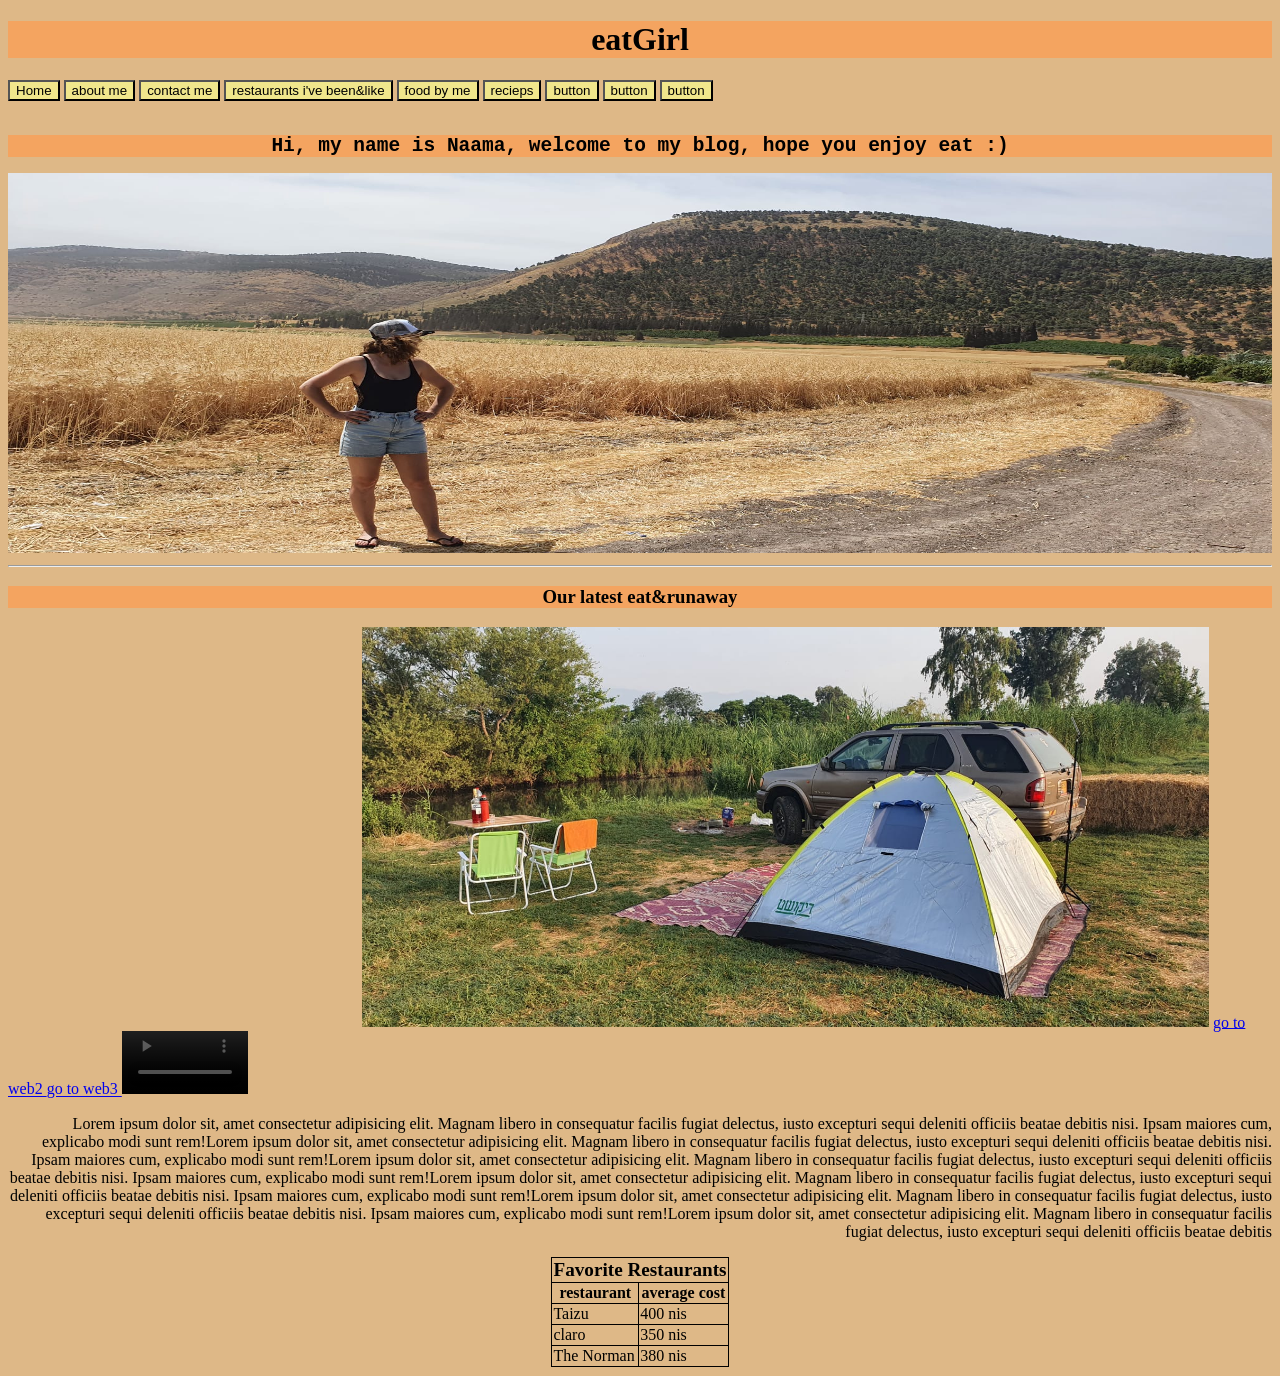
<file: index.html>
<!DOCTYPE html>
<html>

<head>
    <title>* eatGirl *</title>
    <style>
        table,
        th,
        td {
            border: 0.5px solid black;
            border-collapse: collapse;
            margin-left: auto;
            margin-right: auto;
        }
    </style>

</head>

<body style="background-color:burlywood;">

    <h1 style="text-align: center;background-color:sandybrown;">eatGirl</h1>

    <button style="background-color:khaki; color:black;">Home</button>
    <button style="background-color:khaki; color:black;">about me</button>
    <button style="background-color:khaki;color:black;">contact me</button>
    <button style="background-color:khaki;color:black;">restaurants i've been&like</button>
    <button style="background-color:khaki;color:black;">food by me</button>
    <button style="background-color:khaki;color:black;">recieps</button>
    <button style="background-color:khaki;color:black;">button</button>
    <button style="background-color:khaki;color:black;">button</button>
    <button style="background-color:khaki;color:black;">button</button>
    <br>
    <br>
    <h2 style="font-family:monospace;background-color:sandybrown;text-align: center">Hi, my name is Naama, welcome to my blog, hope you enjoy eat :)</h2>

    <img src="home/img/Naama.jpeg" alt="naama photo" style="width: 100%;height: 380px;">
    <hr>
    <h3 style="background-color:sandybrown; text-align: center;">Our latest eat&runaway</h3>

    <iframe src="https://www.google.com/maps/embed?pb=!1m18!1m12!1m3!1d45244.24191188767!2d35.42280351063725!3d32.55822156562999!2m3!1f0!2f0!3f0!3m2!1i1024!2i768!4f13.1!3m3!1m2!1s0x151c57c358c86a83%3A0x5745e92b87645e14!2z15fXldeo16nXqiDXkteT16LXldef!5e0!3m2!1siw!2sil!4v1669460282729!5m2!1siw!2sil"
        width="350" height="350" allowfullscreen="" loading="lazy" referrerpolicy="no-referrer-when-downgrade" style="border-radius: 2%;border: 0;"></iframe>
    <img src="home/img/northern view2.jpeg" alt="northern view " style="width: 67%;">
    <a href="website2.html">go to web2
    
    <a href="website3.html">go to web3
    </a>
    <p style="text-align:right;float: right;">Lorem ipsum dolor sit, amet consectetur adipisicing elit. Magnam libero in consequatur facilis fugiat delectus, iusto excepturi sequi deleniti officiis beatae debitis nisi. Ipsam maiores cum, explicabo modi sunt rem!Lorem ipsum dolor sit, amet consectetur
        adipisicing elit. Magnam libero in consequatur facilis fugiat delectus, iusto excepturi sequi deleniti officiis beatae debitis nisi. Ipsam maiores cum, explicabo modi sunt rem!Lorem ipsum dolor sit, amet consectetur adipisicing elit. Magnam libero
        in consequatur facilis fugiat delectus, iusto excepturi sequi deleniti officiis beatae debitis nisi. Ipsam maiores cum, explicabo modi sunt rem!Lorem ipsum dolor sit, amet consectetur adipisicing elit. Magnam libero in consequatur facilis fugiat
        delectus, iusto excepturi sequi deleniti officiis beatae debitis nisi. Ipsam maiores cum, explicabo modi sunt rem!Lorem ipsum dolor sit, amet consectetur adipisicing elit. Magnam libero in consequatur facilis fugiat delectus, iusto excepturi sequi
        deleniti officiis beatae debitis nisi. Ipsam maiores cum, explicabo modi sunt rem!Lorem ipsum dolor sit, amet consectetur adipisicing elit. Magnam libero in consequatur facilis fugiat delectus, iusto excepturi sequi deleniti officiis beatae debitis
    </p>
    <video src="home/img/taboon hot pizza.mp4" controls autoplay muted style="width: 10%;"></video>
    <table>
        <tbody>
            <th style="font-size:larger " colspan="2 ">Favorite Restaurants</th>
            <tr>
            </tr>
            <th>restaurant </th>
            <th>average cost</th>

            <tr>

                <td> Taizu </td>
                <td>400 nis</td>
            </tr>
            <tr>
                <td> claro </td>
                <td>350 nis</td>
            </tr>
            <tr>
                <td>The Norman</td>
                <td>380 nis</td>


            </tr>
        </tbody>
    </table>



</html>
</file>
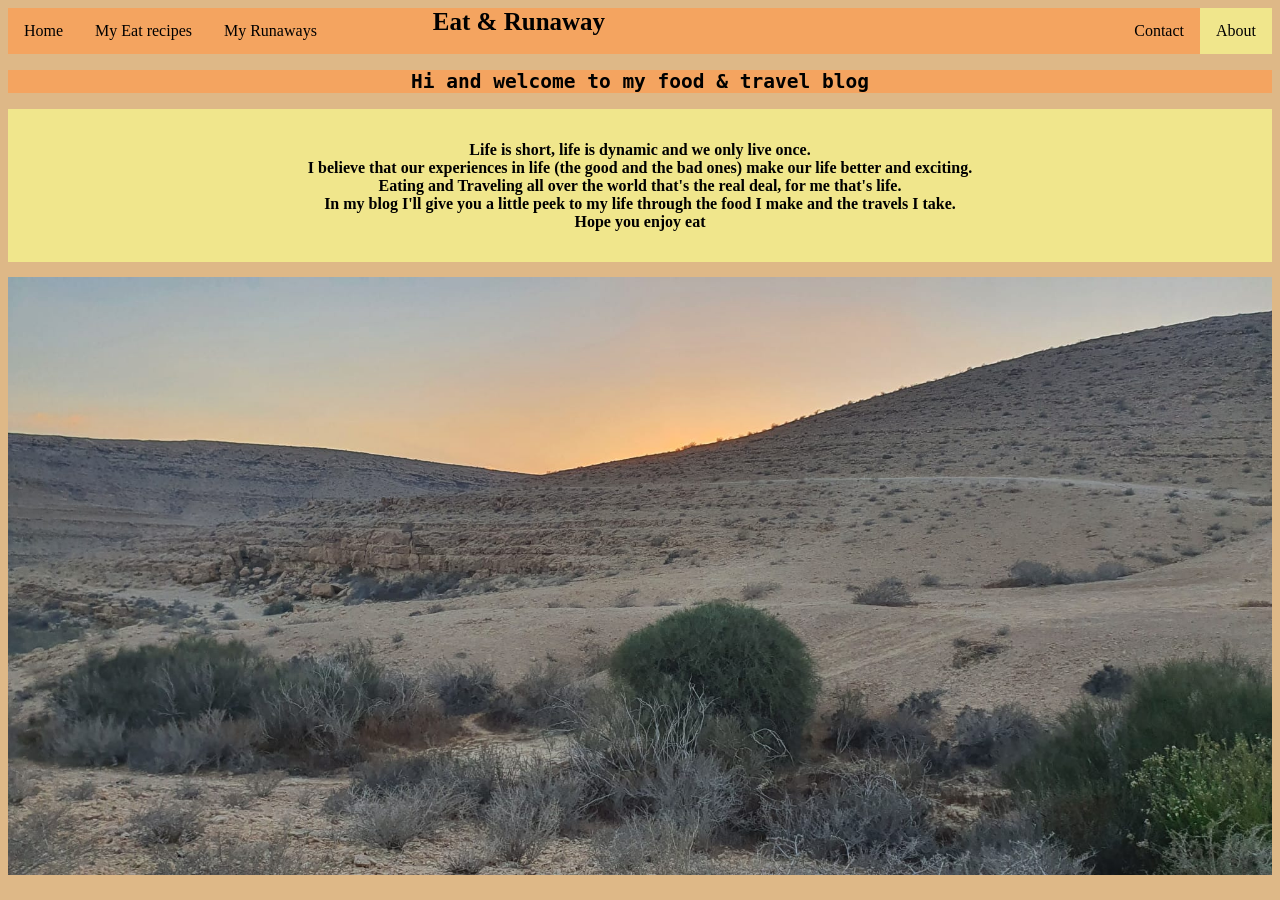
<file: about.html>
<!DOCTYPE html>
<html lang="en">

<head>
    <meta charset="UTF-8">
    <meta http-equiv="X-UA-Compatible" content="IE=edge">
    <meta name="viewport" content="width=device-width, initial-scale=1.0">
    <title>about me</title>
    <link rel="stylesheet" href="style.css">
</head>

<body>
    <div id="nav">
        <ul>
            <li><a href="index.html">Home</a></li>
            <li class="dropdown">
                <a href="#" class="dropbtn">My Eat recipes</a>
                <div class="dropdown-content">
                    <a href="under_const.html">Asian style</a>
                    <a href="under_const.html">Mediterranean style</a>
                    <a href="under_const.html">BBQ style</a>
                    <a href="under_const.html">Deserts</a>
                </div>
            </li>
            <li class="dropdown">
                <a href="#" class="dropbtn">My Runaways</a>
                <div class="dropdown-content">
                    <a href="under_const.html">Israel</a>
                    <a href="under_const.html">Asia</a>
                    <a href="under_const.html">Europe</a>
                    <a href="under_const.html">America</a>
                </div>
            </li>
            <li>
                <span id="title">Eat & Runaway</span>
            </li>

            <li class="nav-item-right active"><a href="about.html">About</a></li>
            <li class="nav-item-right"><a href="contact.html">Contact</a></li>
        </ul>
    </div>
    <div>
        <h2>Hi and welcome to my food & travel blog</h2>
    </div>
    <div id="about-me">
        <h4>Life is short, life is dynamic and we only live once.<br> I believe that our experiences in life (the good and the bad ones) make our life better and exciting. <br>Eating and Traveling all over the world that's the real deal, for me that's life.<br>            In my blog I'll give you a little peek to my life through the food I make and the travels I take.<br> Hope you enjoy eat
        </h4>
    </div>
    <div>
        <img src="index/img/south.jpeg" alt="south" style="width: 100%;">
    </div>
</body>

</html>
</file>
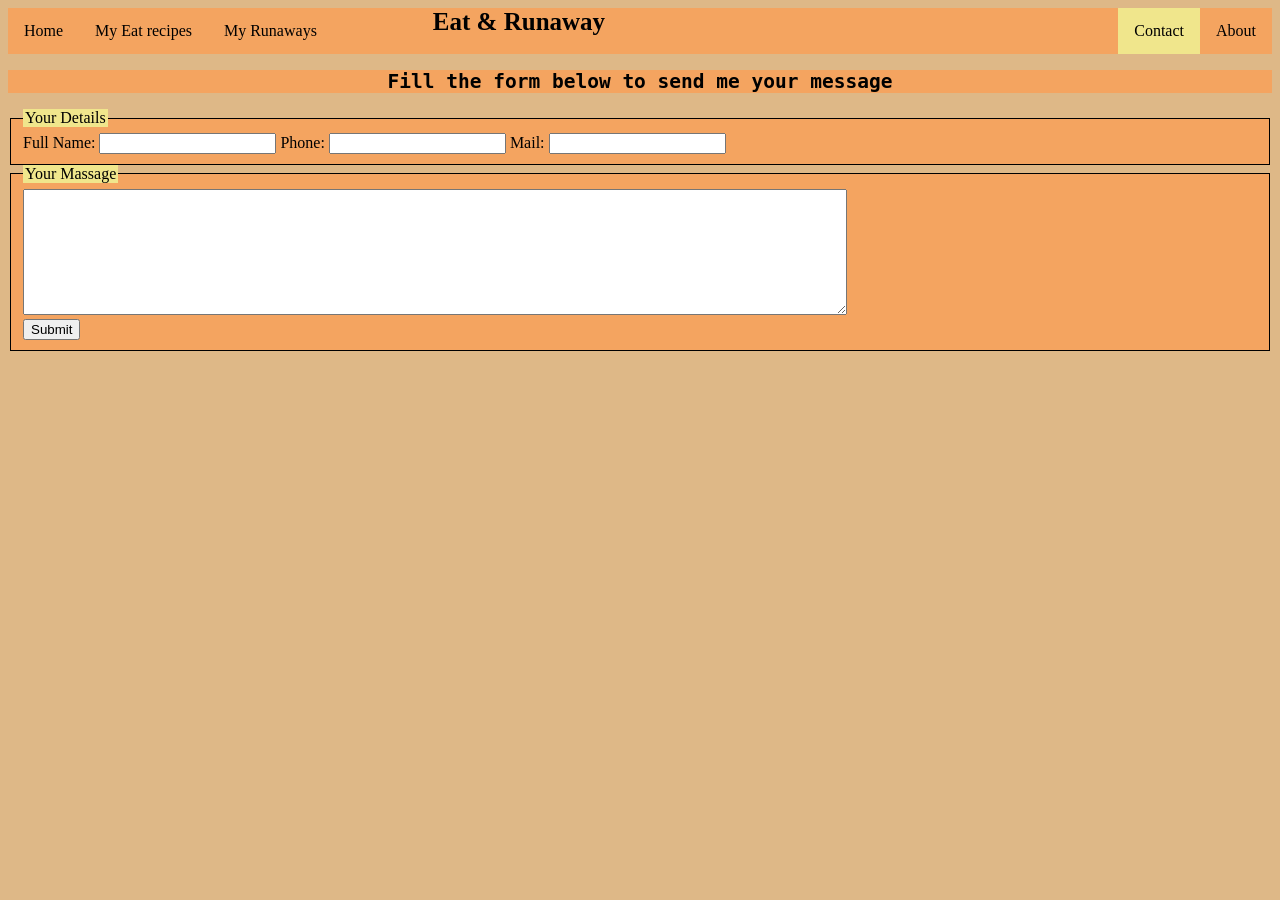
<file: contact.html>
<!DOCTYPE html>
<html lang="en">

<head>
    <meta charset="UTF-8">
    <meta http-equiv="X-UA-Compatible" content="IE=edge">
    <meta name="viewport" content="width=device-width, initial-scale=1.0">
    <title>contact me</title>
    <link rel="stylesheet" href="style.css">
</head>

<body>
    <div id="nav">
        <ul>
            <li><a href="index.html">Home</a></li>
            <li class="dropdown">
                <a href="#" class="dropbtn">My Eat recipes</a>
                <div class="dropdown-content">
                    <a href="under_const.html">Asian style</a>
                    <a href="under_const.html">Mediterranean style</a>
                    <a href="under_const.html">BBQ style</a>
                    <a href="under_const.html">Deserts</a>
                </div>
            </li>
            <li class="dropdown">
                <a href="#" class="dropbtn">My Runaways</a>
                <div class="dropdown-content">
                    <a href="under_const.html">Israel</a>
                    <a href="under_const.html">Asia</a>
                    <a href="under_const.html">Europe</a>
                    <a href="under_const.html">America</a>
                </div>
            </li>
            <li>
                <span id="title">Eat & Runaway</span>
            </li>

            <li class="nav-item-right"><a href="about.html">About</a></li>
            <li class="nav-item-right active"><a href="contact.html">Contact</a></li>
        </ul>
    </div>
    <div>
        <h2>Fill the form below to send me your message</h2>
    </div>

    <form action="https://formspree.io/f/xeqdyanw" method="POST" target="_blank">
        <fieldset>
            <legend>Your Details</legend>
            <div>
                Full Name: <input type="text" required> Phone: <input type="tel"> Mail: <input type="email" required>

            </div>

        </fieldset>
        <fieldset>
            <legend>Your Massage</legend>
            <div>
                <textarea name="massage" id="massage" cols="100" rows="8"></textarea>
            </div>
            <input type="submit">
        </fieldset>
    </form>
    <!-- <video src="home/img/taboon hot pizza.mp4" controls autoplay muted style="width: 10%;"></video> -->
</body>

</html>
</file>
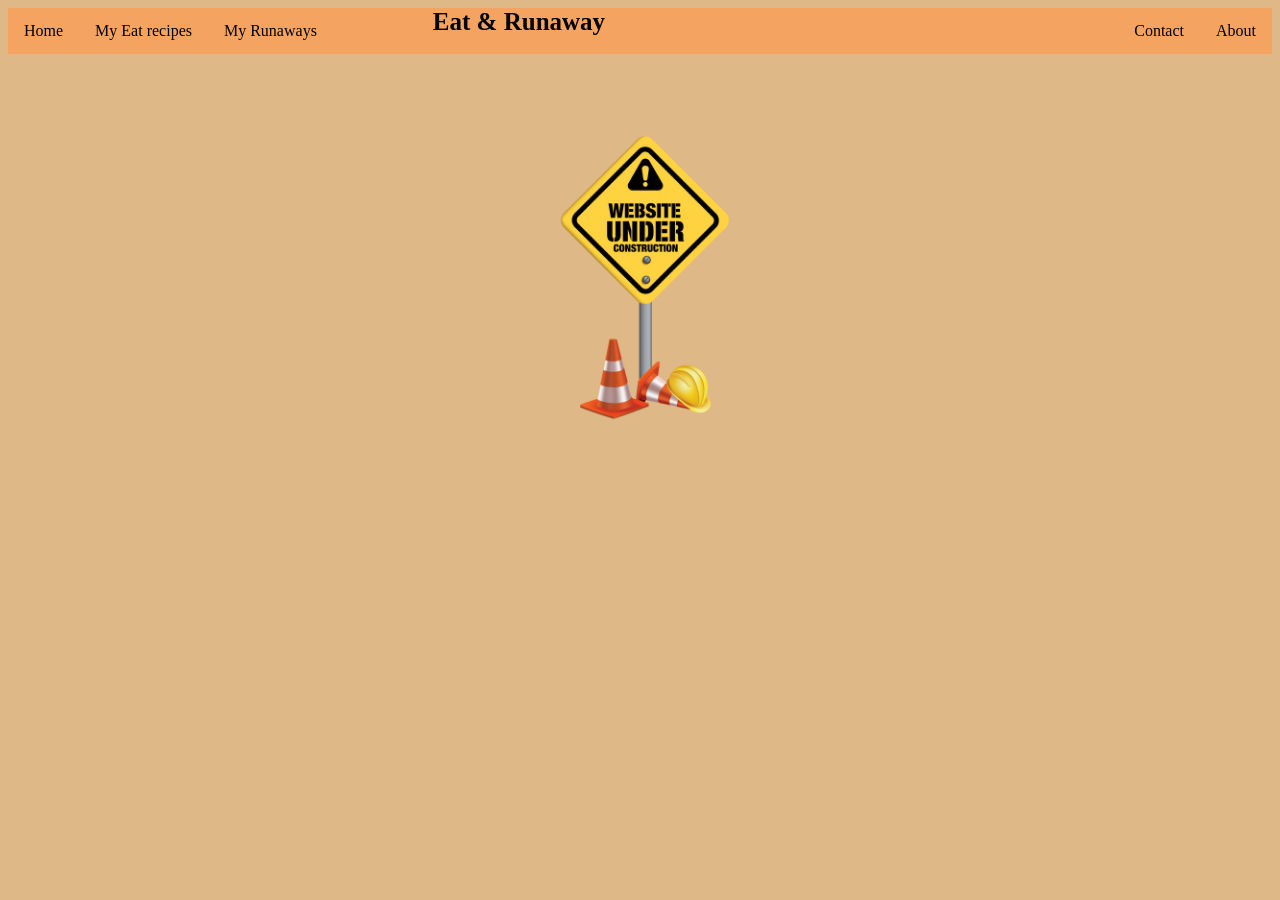
<file: under_const.html>
<!DOCTYPE html>
<html lang="en">

<head>
    <meta charset="UTF-8">
    <meta http-equiv="X-UA-Compatible" content="IE=edge">
    <meta name="viewport" content="width=device-width, initial-scale=1.0">
    <title>Under Constructions</title>
    <link rel="stylesheet" href="style.css">
</head>

<body>
    <div id="nav">
        <ul>
            <li><a href="index.html">Home</a></li>
            <li class="dropdown">
                <a href="#" class="dropbtn">My Eat recipes</a>
                <div class="dropdown-content">
                    <a href="#">Asian style</a>
                    <a href="#">Mediterranean style</a>
                    <a href="#">BBQ style</a>
                    <a href="#">Deserts</a>
                </div>
            </li>
            <li class="dropdown">
                <a href="#" class="dropbtn">My Runaways</a>
                <div class="dropdown-content">
                    <a href="#">Israel</a>
                    <a href="#">Asia</a>
                    <a href="#">Europe</a>
                    <a href="#">America</a>
                </div>
            </li>
            <li>
                <span id="title">Eat & Runaway</span>
            </li>

            <li class="nav-item-right"><a href="about.html">About</a></li>
            <li class="nav-item-right"><a href="contact.html">Contact</a></li>
        </ul>
    </div>

    <div style="margin: auto; text-align: center; margin-top: 80px;">
        <img src="index/img/under_const.png" alt="under_const" width="360">
    </div>
</body>

</html>
</file>
<file: style.css>
@import url("fonts/Caveat-Regular.ttf");
body {
    font-family: 'Caveat', cursive;
    background-color: burlywood;
}

#title {
    margin-left: 100px;
    font-size: 25px;
    font-weight: bold;
}

h1 {
    text-align: center;
    background-color: sandybrown;
}

h2 {
    font-family: monospace;
    background-color: sandybrown;
    text-align: center
}

h3 {
    background-color: sandybrown;
    text-align: center;
}

button {
    background-color: khaki;
    color: black;
}

table,
th,
td {
    border: 0.5px solid black;
    border-collapse: collapse;
    margin-left: auto;
    margin-right: auto;
}

fieldset {
    background-color: sandybrown;
    border: 1px solid black;
}

legend {
    background-color: khaki;
}

#about-me {
    text-align: center;
    background-color: khaki;
    padding: 10px 0;
    margin-bottom: 15px;
}

#nav ul {
    list-style-type: none;
    margin: 0;
    padding: 0;
    overflow: hidden;
    background-color: sandybrown;
}

#nav li {
    float: left;
}

.nav-item-right {
    float: right !important;
}

#nav li a {
    display: block;
    color: black;
    text-align: center;
    padding: 14px 16px;
    text-decoration: none;
}

#nav li a:hover:not(.active) {
    background-color: khaki;
}

#nav .active {
    background-color: khaki;
}

.img-size-medium {
    width: 33%;
}

.img-size-large {
    width: 40%;
}

li a,
.dropbtn {
    display: inline-block;
    color: white;
    text-align: center;
    padding: 14px 16px;
    text-decoration: none;
}

li a:hover,
.dropdown:hover .dropbtn {
    background-color: khaki;
}

li.dropdown {
    display: inline-block;
}

.dropdown-content {
    display: none;
    position: absolute;
    background-color: #f9f9f9;
    min-width: 160px;
    box-shadow: 0px 8px 16px 0px rgba(0, 0, 0, 0.2);
    z-index: 1;
}

.dropdown:hover .dropdown-content {
    display: block;
}
</file>
